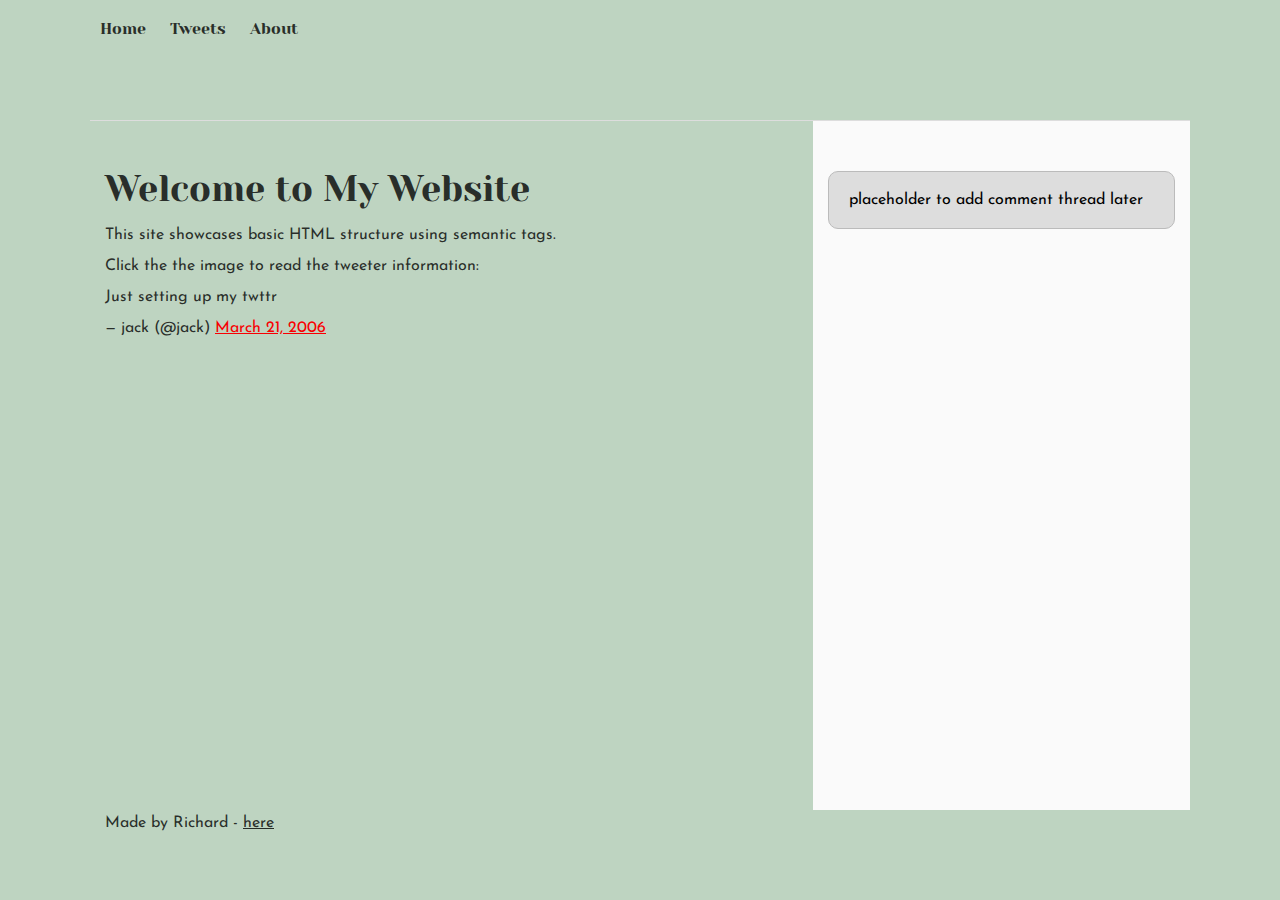
<file: css_basic/tweets.html>
<!DOCTYPE html>
<html lang="en">
<head>
    <meta charset="utf-8">
    <meta name="viewport" content="width=device-width, initial-scale=1.0">
    <title>Document</title>
    <link href="base.css" rel="stylesheet">
    <link href="styles.css" rel="stylesheet">
</head>
<body class="cover">
    <header>
        <nav>
        <ul>
            <li><a href="index.html">Home</a></li>
            <li><a href="tweets.html">Tweets</a></li>
            <li><a href="about.html">About</a></li>
        </ul>
        </nav>
    </header>

    <main>
        <article>
            <h1>Welcome to My Website</h1>
            <p>This site showcases basic HTML structure using semantic tags.</p>
            <p>Click the the image to read the tweeter information:</p>
            <blockquote class="twitter-tweet">
                <p lang="en" dir="ltr">Just setting up my twttr</p>
                        &mdash; jack (@jack) <a href="https://twitter.com/jack/status/20">March 21, 2006</a>
            </blockquote> 
                <script async src="https://platform.twitter.com/widgets.js" charset="utf-8"></script>
            
        </article>
        <aside>
            <p>placeholder to add comment thread later</p>
        </aside>
    </main>

    <footer>
        <p>Made by Richard - <a href="https://www.forbes.com/sites/bernardmarr/2023/06/02/the-15-biggest-risks-of-artificial-intelligence/" target="_blank">here</a></p>
    </footer>
 
</body>
</html>
</file>
<file: css_basic/base.css>
/* Importing webfonts */
/* (If you're learning CSS, you should disregard that) */

@import url(https://fonts.googleapis.com/css?family=Yeseva+One);
@import url(https://fonts.googleapis.com/css?family=Josefin+Sans:400,700,700italic,400italic);


/* CSS reset rules */

html, body {
	height: 100%;
	min-height: 100%;
}
html, body, div, span, applet, object, iframe,
h1, h2, h3, h4, h5, h6, p, blockquote, pre,
a, abbr, acronym, address, big, cite, code,
del, dfn, img, ins, kbd, q, s, samp,
small, strike, sub, sup, tt, var,
b, u, i, center,
dl, dt, dd,
fieldset, form, label, legend,
table, caption, tbody, tfoot, thead, tr, th, td,
article, aside, canvas, details, embed, 
figure, figcaption, footer, header, hgroup, 
menu, nav, output, ruby, section, summary,
time, mark, audio, video {
	margin: 0;
	padding: 0;
	border: 0;
	font-size: 100%;
	font: inherit;
	vertical-align: baseline;
}
/* HTML5 display-role reset for older browsers */
article, aside, details, figcaption, figure, 
footer, header, hgroup, menu, nav, section {
	display: block;
}
body {
	line-height: 1;
}
blockquote, q {
	quotes: none;
}
blockquote:before, blockquote:after,
q:before, q:after {
	content: '';
	content: none;
}
table {
	border-collapse: collapse;
	border-spacing: 0;
}


/* Fonts and colors */

body {
	font-family: 'Josefin Sans', serif;
	color: rgba(0, 0, 0, 0.8);
}
h1, h2, h3, h4, h5, h6, header {
	font-family: 'Yeseva One', sans-serif;
}
article {
}
header {
	border-bottom: 1px solid rgb(221,221,221);
	transition: border-bottom-color 1s ease;
}
header a {
	color: rgba(0, 0, 0, 0.8);
}
aside {
	background: #FAFAFA;
}
aside p {
	border: 1px solid #bbb;
	background: #ddd;
	color: black;
}
footer a {
	color: rgba(0, 0, 0, 0.8);
}
a {
	color: #F80002;
}


/* Positioning and margins */

@media (min-width: 1100px) {
	body {
		width: 1100px;
		margin: 0 auto;
	}
}

article {
	padding: 50px 15px;
}
article > *:first-child {
	margin-top: 0;
}
aside {
	padding: 50px 15px;
}
header .right {
	float: right;
	margin: 0 10px 15px;
}


/* Header */
header {
	padding: 20px 0;
	height: 80px;
}
header ul {
	list-style: none;
	margin: 0;
	padding: 0;
}
header li {
	display: inline;
	vertical-align:middle;
}
header li:first-child {
	margin: 0;
}
header li a {
	margin: 0 10px;
}
header li.logo {
	font-size: 36px;
}
header a {
	text-decoration: none;
}


/* Aside */

aside p {
	border-radius: 10px;
	padding: 20px 20px;
}


/* Footer */

footer {
	padding: 5px 15px;
	height: 80px;
}


/* Text styles and margins */

p {
	margin-bottom: 15px;
}
h1 {
	font-size: 36px;
	margin: 40px 0 20px;
}
h2 {
	font-size: 32px;
	margin: 30px 0 15px;
}
h3 {
	font-size: 28px;
	margin: 25px 0 10px;
}
h4 {
	font-size: 20px;
	font-weight: bold;
	margin: 20px 0 10px;
}
h5 {
	font-size: 18px;
	font-weight: bold;
	margin: 15px 0 10px;
}
h6 {
	font-weight: bold;
	margin: 5px 0;
}

@media (max-width: 800px) {
  body.works_on_smartphone {
  	display: block;
  }
  body.works_on_smartphone main {
  	display: block;
  }
  header .right {
  	float: none;
  }
}
</file>
<file: css_basic/styles.css>
.cover {
    background-color:rgba(152, 187, 158, 0.637);
}
/*Body is a vertical flex container */
body {
    display:flex;
    flex-direction:column;
}
/*Main is a horizontal flex container */
main{
    display:flex;
    flex-direction:row;
    flex:auto;
}
/*Article takes 2/3 of the width */
article{
    flex:2;
    overflow-y:auto;
}
/* Aside takes 1/3 of the width */
aside{
    flex:1;
    overflow-y:auto;
}
</file>
